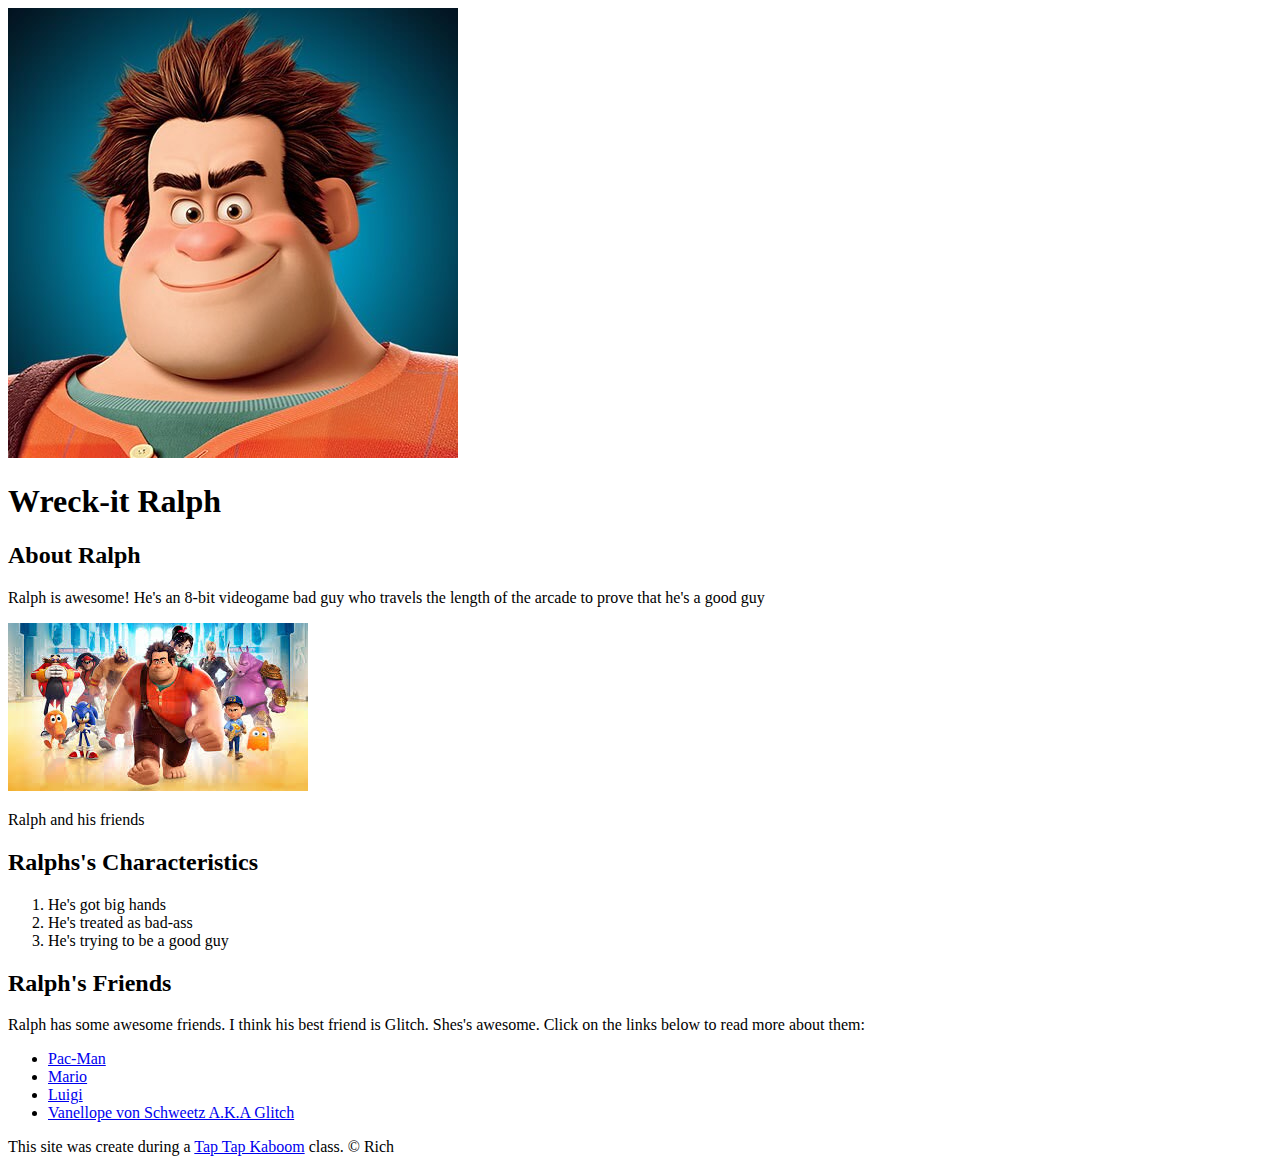
<file: New folder/index.html>
<!DOCTYPE html>
<html>
    <head>
        <title>Wreck-it Ralph</title>
        <link rel="icon" href="img/ralph-avatar.jpeg">
    </head>
    <body>
        <!-- header element -->
        <header>
            <img src="img/ralph-avatar.jpeg">
            <h1>Wreck-it Ralph</h1>
        </header>

        <!-- main element -->
        <main>
            <h2>About Ralph</h2>
            <p>Ralph is awesome! He's an 8-bit videogame bad guy who travels the length of the arcade to prove that he's a good guy</p>
            <img src="img/ralph-big.jpeg">
            <p>Ralph and his friends</p>

            <!-- Characteristics -->
            <h2>Ralphs's Characteristics</h2>
            <ol>
                <li>He's got big hands</li>
                <li>He's treated as bad-ass</li>
                <li>He's trying to be a good guy</li>
            </ol>

            <!-- Friends -->
            <h2>Ralph's Friends</h2>
            <p>Ralph has some awesome friends. I think his best friend is Glitch. Shes's awesome. Click on the links below to read more about them:</p>
            <ul>
                <li><a target="_blank" href="https://en.wikipedia.org/wiki/Pac-Man">Pac-Man</a></li>
                <li><a target="_blank" href="https://en.wikipedia.org/wiki/Mario">Mario</a></li>
                <li><a target="_blank" href="https://en.wikipedia.org/wiki/Luigi">Luigi</a></li>
                <li><a target="_blank" href="https://disney.fandom.com/wiki/Vanellope_von_Schweetz">Vanellope von Schweetz A.K.A Glitch</a></li>

            </ul>
        </main>
            <!-- Footer element -->
            <footer>
                <p>This site was create during a <a target="_blank" href="https://taptapkaboom.com">Tap Tap Kaboom</a> class. &copy; Rich</p>
            </footer>
    </body>
</html>
</file>
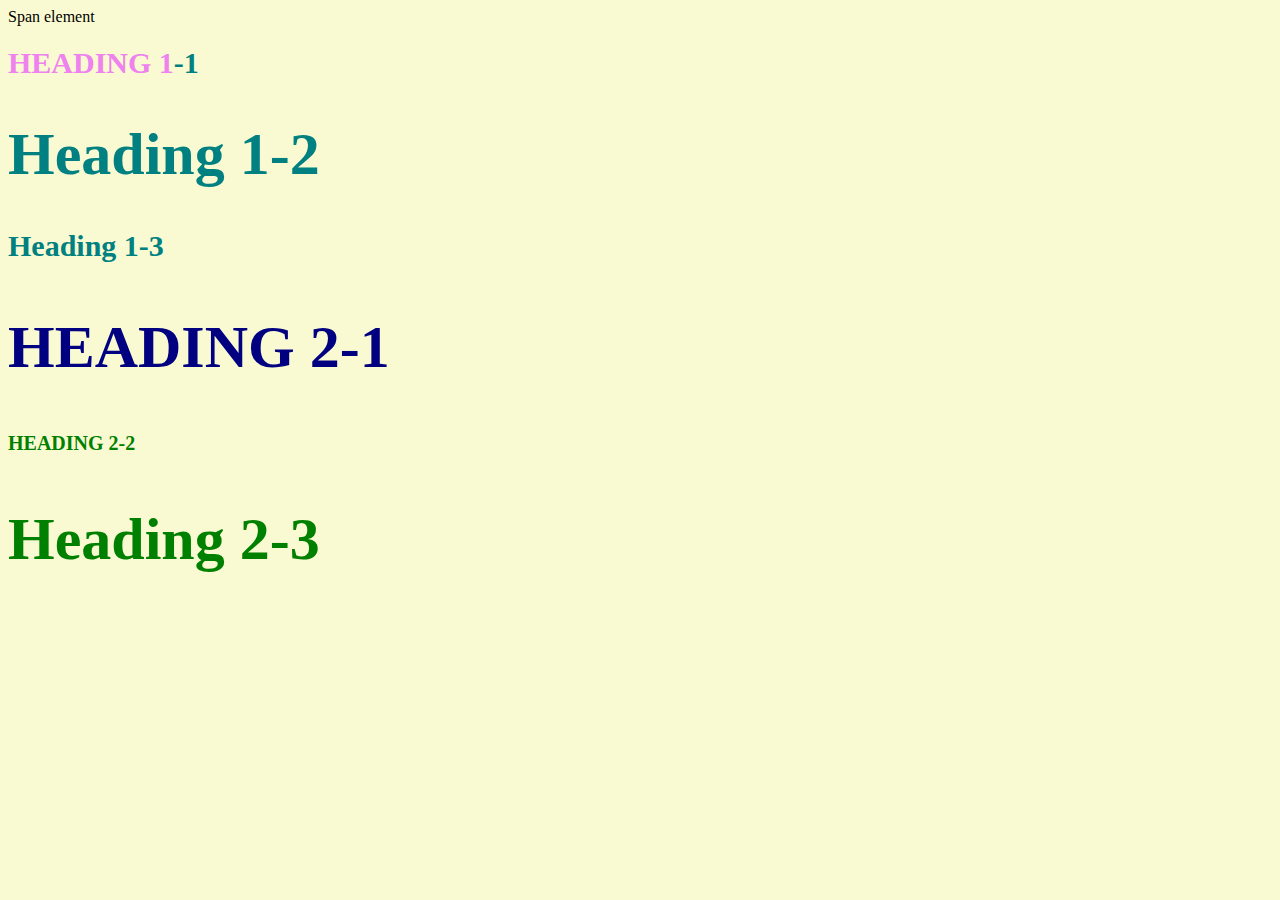
<file: New folder/style-test.html>
<!DOCTYPE html>
<html>
    <head>
        <title>Style test</title>
        <link rel="Stylesheet" type="text/css" href="css/test.css">
    </head>
    <body>
<span>Span element</span>
        <h1 class="uppercase"><span>Heading 1</span>-1</h1>
        <h1 class="big">Heading 1-2</h1>
        <h1>Heading 1-3</h1>
        <h2 class="big uppercase">Heading 2-1</h2>
        <h2 class="uppercase">Heading 2-2</h2>
        <h2 class="big">Heading 2-3</h2>

    </body>
</html>
</file>
<file: New folder/css/test.css>
body{
    background-color: lightgoldenrodyellow;
}
h1{
    font-size: 30px;
    color: teal;
    }
    h2{
    color: red;
    font-size: 20px;
    }
    h2{
    color: green;
    }
    
    .big{
    font-size: 60px;
    }
    
    .uppercase{
    text-transform: uppercase;
    }
    
    .big.uppercase{
    color: navy;
    }
    
    h1 span{
    color: violet;
    }
</file>
